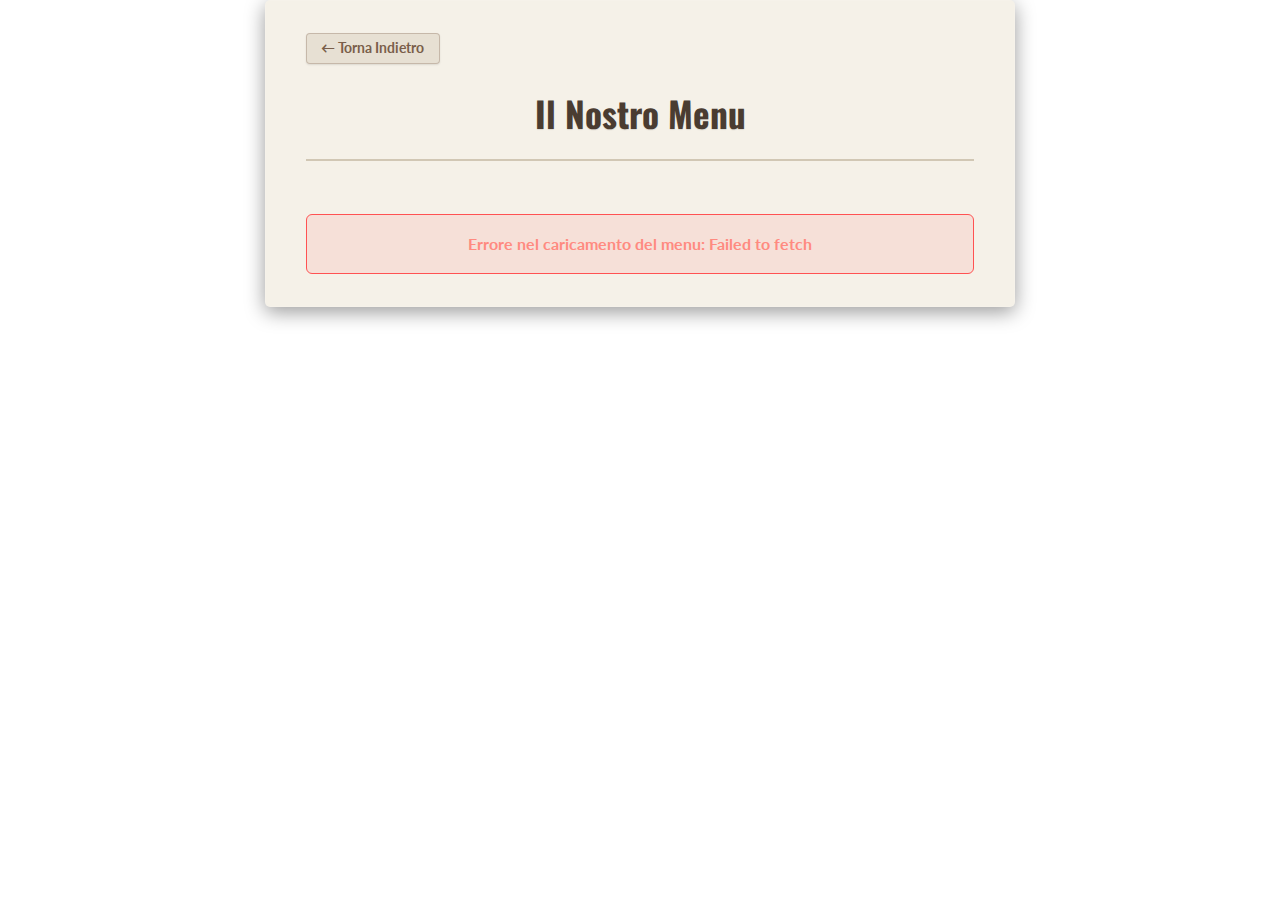
<file: menu.html>
<!DOCTYPE html>
<html lang="it">
<head>
    <meta charset="UTF-8">
    <meta name="viewport" content="width=device-width, initial-scale=1.0">
    <!-- Titolo della pagina specifica del menu -->
    <title>Il Nostro Menu</title>

    <!-- === FONT === -->
    <!-- Assicurati che siano gli stessi font usati in index.html e style.css -->
    <link rel="preconnect" href="https://fonts.googleapis.com">
    <link rel="preconnect" href="https://fonts.gstatic.com" crossorigin>
    <link href="https://fonts.googleapis.com/css2?family=Lato:wght@400;700&family=Oswald:wght@400;600&display=swap" rel="stylesheet">
    <!-- === FINE FONT === -->

    <!-- Link allo STESSO foglio di stile CSS della pagina principale -->
    <link rel="stylesheet" href="style.css">
    
</head>
<body>

    <!-- Contenitore principale per gli elementi di questa pagina -->
    <div class="menu-page-container">

        <!-- Link per tornare alla pagina index.html -->
        <a href="index.html" class="back-link">← Torna Indietro</a>

        <!-- Titolo principale della pagina -->
        <h1 id="menu-page-title">Il Nostro Menu</h1>

        <!-- Contenitore dove JavaScript inserirà dinamicamente il menu -->
        <div id="menu-content">
            <!-- Messaggio visualizzato mentre i dati del menu vengono caricati -->
            <p id="menu-loading-message">Caricamento menu...</p>
        </div>

    </div> <!-- Fine menu-page-container -->

    <!-- Link al file JavaScript specifico per caricare il menu -->
    <script src="menu_script.js"></script>

</body>
</html>
</file>
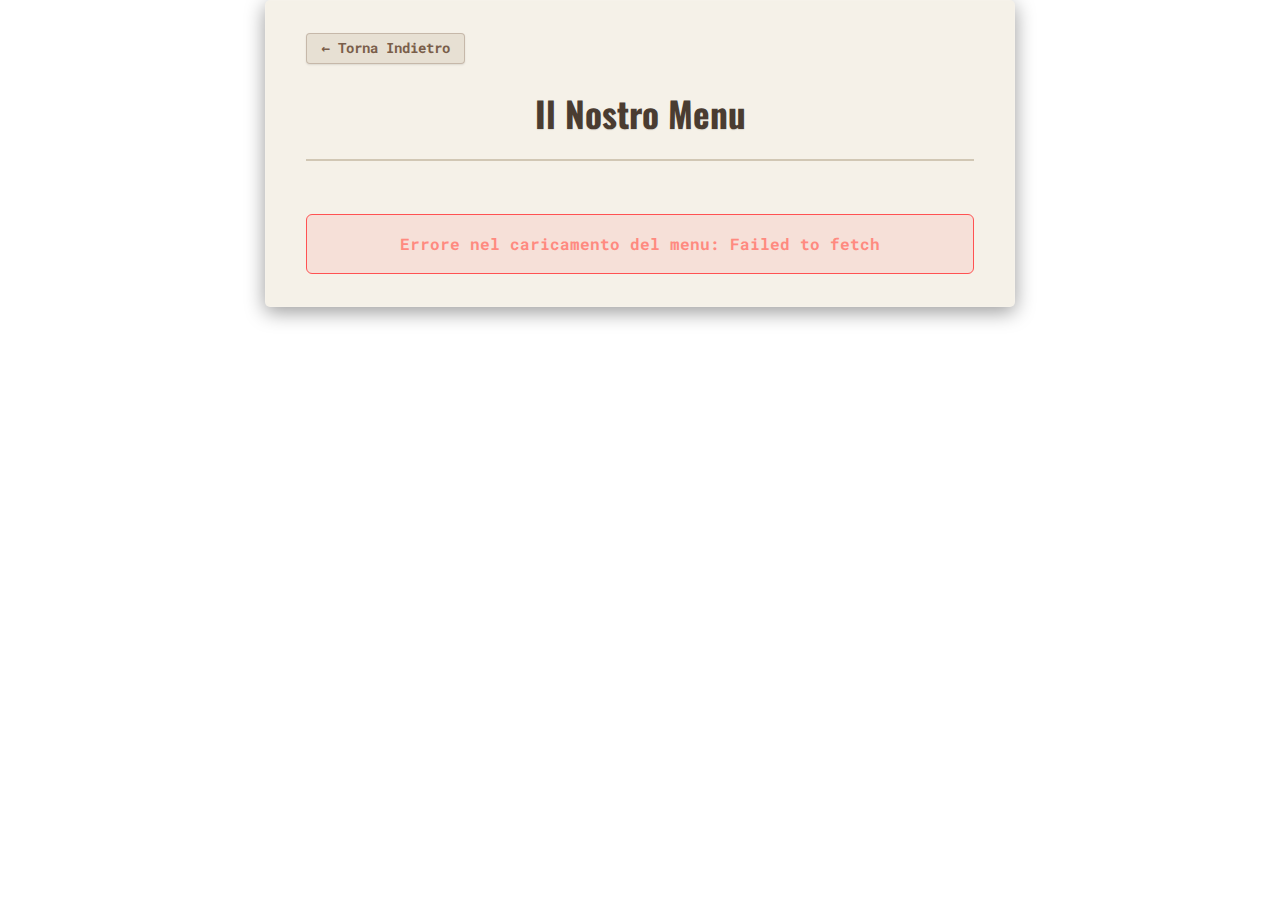
<file: menu.template.html>
<!DOCTYPE html>
<html lang="it">
<head>
    <meta charset="UTF-8">
    <meta name="viewport" content="width=device-width, initial-scale=1.0">
    <!-- Titolo della pagina specifica del menu -->
    <title>Il Nostro Menu</title>

    <!-- === VECCHI FONT (LASCIATI PER SICUREZZA) === -->
    <link rel="preconnect" href="https://fonts.googleapis.com">
    <link rel="preconnect" href="https://fonts.gstatic.com" crossorigin>
    <link href="https://fonts.googleapis.com/css2?family=Lato:wght@400;700&family=Oswald:wght@400;600&display=swap" rel="stylesheet">
    
    <!-- === NUOVO FONT ROBOTO MONO AGGIUNTO QUI === -->
    <link href="https://fonts.googleapis.com/css2?family=Roboto+Mono:ital,wght@0,100..700;1,100..700&display=swap" rel="stylesheet">

    <!-- Link allo STESSO foglio di stile CSS della pagina principale -->
    <link rel="stylesheet" href="style.css">

    <!-- === STILE AGGIUNTIVO PER APPLICARE ROBOTO MONO SOLO A QUESTA PAGINA === -->
    <style>
        .menu-page-container {
            font-family: "Roboto Mono", monospace;
        }
        /* Opzionale: Rende i titoli delle categorie un po' più spessi */
        .category-title {
            font-weight: 700;
        }
    </style>
    
</head>
<body>

    <!-- Contenitore principale per gli elementi di questa pagina -->
    <div class="menu-page-container">

        <!-- Link per tornare alla pagina index.html -->
        <a href="index.html" class="back-link">← Torna Indietro</a>

        <!-- Titolo principale della pagina -->
        <h1 id="menu-page-title">Il Nostro Menu</h1>

        <!-- Contenitore dove JavaScript inserirà dinamicamente il menu -->
        <div id="menu-content">
            <!-- MENU_CONTENT_PLACEHOLDER -->
        </div>

    </div> <!-- Fine menu-page-container -->

    <!-- Link al file JavaScript specifico per caricare il menu -->
    <script src="menu_script.js"></script>

</body>
</html>
</file>
<file: style.css>
/* ===================================== */
/* STYLE.CSS - Pub Neon Wood Intense v2.9 */
/* Aumentato spazio verticale tra i pulsanti link */
/* ===================================== */

/* --- Import Font (Lato, Oswald, Bebas Neue) --- */
@import url('https://fonts.googleapis.com/css2?family=Lato:wght@400;700&family=Oswald:wght@400;600&family=Bebas+Neue&display=swap');

/* --- Keyframes Animazioni --- */
@keyframes neon-flicker-green{0%,100%{text-shadow:0 0 4px #fff,0 0 8px #fff,0 0 12px #0f0,0 0 18px #0f0,0 0 25px #0f0,0 0 35px #0a0,0 0 50px #0a0;opacity:1}50%{text-shadow:0 0 2px #fff,0 0 5px #eee,0 0 8px #0f0,0 0 14px #0f0,0 0 20px #0f0,0 0 30px #0a0,0 0 45px #0a0;opacity:.9}5%{opacity:.7}8%{opacity:1}15%{opacity:.6}18%{opacity:1}30%{opacity:.8}40%{opacity:1}60%{opacity:.75}63%{opacity:1}75%{opacity:.9}85%{opacity:1}92%{opacity:.7}95%{opacity:1}}
@keyframes loading-loop{0%{width:0%}50%{width:100%}100%{width:0%}}
@keyframes old-bar-flicker-dark{0%,100%{opacity:1;text-shadow:0 0 2px rgba(255,255,255,.7),0 0 5px rgba(200,200,200,.5)}50%{opacity:.6;text-shadow:0 0 2px rgba(255,255,255,.4)}5%{opacity:.7}8%{opacity:1}15%{opacity:.5}18%{opacity:1}30%{opacity:.8}40%{opacity:1}60%{opacity:.6}63%{opacity:1}75%{opacity:.8}85%{opacity:1}92%{opacity:.7}95%{opacity:1}}
@keyframes logo-float-gentle{0%{transform:translateY(0)}50%{transform:translateY(-6px)}100%{transform:translateY(0)}}
@keyframes menu-icon-sway { /* Animazione icona mantenuta */
  0%, 100% { transform: rotate(0deg) translateX(0); }
  25% { transform: rotate(-8deg) translateX(-1px); }
  75% { transform: rotate(8deg) translateX(1px); }
}

/* --- Reset e Stili Globali --- */
*,*::before,*::after{box-sizing:border-box;margin:0;padding:0}html{font-size:16px;-webkit-font-smoothing:antialiased;-moz-osx-font-smoothing:grayscale;scroll-behavior:smooth}
body{font-family:'Lato',sans-serif;line-height:1.6;color:#e0e0e0;display:flex;flex-direction:column;align-items:center;min-height:100vh; padding: 0;}

/* --- Stili Sfondo Dinamico (Video/Immagine) --- */
#background-container { position: fixed; top: 0; left: 0; width: 100vw; height: 100vh; overflow: hidden; z-index: -2; background-color: black; }
#background-video { display: block; width: 100%; height: 100%; object-fit: cover; object-position: center center; position: static; z-index: -1; display: none; }
/* --- FINE Stili Sfondo --- */

/* --- Contenitore Principale (index.html) --- */
.main-content{ width:100%; max-width:700px; display:flex; flex-direction:column; align-items:center; text-align:center; position:relative; z-index:1; padding: 3vw 5vw; }

/* --- Stili Elementi Pagina (index.html) --- */
#logo-container{margin-bottom:1.5em;filter:drop-shadow(0 2px 3px rgba(0,0,0,.4))}
#logo-container img{ display:block; max-width: 240px; height:auto; margin:0 auto; animation:logo-float-gentle 4s ease-in-out infinite } /* Animazione presente */
h1#page-title{font-family:'Bebas Neue',sans-serif;font-weight:400;font-size:clamp(3rem,10vw,5.5rem);color:#ccffcc;margin:.5em 0 1.5em 0;line-height:1.1;word-wrap:break-word;max-width:100%;text-transform:uppercase;position:relative;text-shadow:0 0 4px #fff,0 0 8px #fff,0 0 12px #0f0,0 0 18px #0f0,0 0 25px #0f0,0 0 35px #0a0,0 0 50px #0a0;animation:neon-flicker-green 4s infinite alternate linear} /* Animazione presente */

/* === SEZIONE COUNTDOWN === */
#countdown-container{margin:1em 0 2em 0;width:100%;max-width:450px;padding:.8em;background-color:rgba(0,0,0,.3);border-radius:6px;border:1px solid rgba(255,255,255,.1);text-align:center}
#countdown-label{font-size:.9rem;color:#aaa;margin-bottom:.8em;display:block;text-transform:uppercase;letter-spacing:1px}
#countdown-timer{font-family:'Oswald',sans-serif;font-size:clamp(1.6rem,5.5vw,2.4rem);font-weight:700;line-height:1.2;white-space:nowrap;width:100%;box-sizing:border-box;text-align:center}
#countdown-timer span{display:inline-block;vertical-align:baseline;padding:0 .1em;color:#ffdd88;text-shadow:0 0 2px rgba(255,255,255,.7),0 0 5px #ffdd00,0 0 10px #ffae00,0 0 15px #ff7b00;letter-spacing:1px}
#countdown-timer span#hours::before,#countdown-timer span#minutes::before,#countdown-timer span#seconds::before{content:':';color:#aaa;padding:0 .3em;font-size:.7em;vertical-align:baseline;text-shadow:none;display:inline-block}
#countdown-timer span::after{content:attr(id);display:inline-block;font-family:'Lato',sans-serif;font-size:.35em;color:#aaa;text-transform:lowercase;vertical-align:baseline;padding-left:.15em;text-shadow:none;letter-spacing:.5px;line-height:1}
#countdown-timer span#days::after{content:'Giorni'}#countdown-timer span#hours::after{content:'Ore'}#countdown-timer span#minutes::after{content:'Min'}#countdown-timer span#seconds::after{content:'Sec'}
#countdown-message{font-size:clamp(1rem,4vw,1.3rem);font-weight:700;color:#ffcc66;text-shadow:0 0 5px #ffae00;margin-top:.7em;text-align:center}
.time-unit,#countdown-timer .separator{display:none!important}

/* Loader (Barra e Testo Animati) */
.loader-container{position:relative;margin-bottom:2em;padding:0;background-color:rgba(0,0,0,.4);border-radius:6px;display:flex;justify-content:center;align-items:center;border:1px solid rgba(255,255,255,.1);overflow:hidden}
.loader-bar{display:block;position:absolute;top:0;left:0;height:100%;width:0;opacity:.4;border-radius:6px;animation:loading-loop linear infinite;z-index:1;background:#ffae00;animation-duration:2s}
#loading-text-container{position:relative;z-index:2;padding:.8em 1.5em;font-weight:700;color:#ddd;letter-spacing:1px;animation:old-bar-flicker-dark 2.5s linear infinite}

/* Contenitore Pulsanti Link (index.html) */
.link-container{
    display:flex; flex-direction:column; align-items:center;
    gap: 1.5em; /* Spazio tra elementi aumentato */
    margin-top:1.5em; width:100%; max-width:380px;
}
#loading-message,.link-container p{font-size:1.1em;color:#aaa}

/* Pulsante Link (index.html) */
.link-button{
    position:relative; display:block; width:100%;
    padding:.8em 1.4em .8em 1em;
    margin-bottom: 0.5em; /* Aggiunto margine inferiore */
    color:#f0f0f0; text-decoration:none; text-align:center;
    font-weight:700; font-size:.95rem; border-radius:5px;
    border:1px solid rgba(255,255,255,.15); cursor:pointer;
    transition:background-color .2s ease,transform .1s ease,box-shadow .2s ease;
    background:#4a3c31;
    box-shadow:0 3px 5px rgba(0,0,0,.3),inset 0 1px 0 rgba(255,255,255,.1);
    text-shadow:0 1px 1px rgba(0,0,0,.4);
}
.link-button::after{content:'→';position:absolute;right:.8em;top:50%;transform:translateY(-50%);opacity:.6;transition:opacity .2s ease,right .2s ease}
.link-button:hover{filter:brightness(115%);transform:translateY(-2px);box-shadow:0 5px 8px rgba(0,0,0,.4),inset 0 1px 0 rgba(255,255,255,.15)}
.link-button:hover::after{opacity:1;right:.7em}
.link-button:active{transform:translateY(0);filter:brightness(90%);box-shadow:0 1px 2px rgba(0,0,0,.2),inset 0 1px 0 rgba(255,255,255,.1)}

/* Regola per Immagine Personalizzata Animata sul Pulsante Menu */
.link-button.menu-button-highlight::before {
    content: ''; display: inline-block;
    background-image: url('Burger.png'); /* Assicurati sia il nome/percorso corretto */
    width: 1.9em; height: 1.9em; background-size: contain;
    background-repeat: no-repeat; background-position: center center;
    margin-right: 0.4em; vertical-align: middle;
    animation: menu-icon-sway 2s infinite ease-in-out; /* Animazione presente */
}
.link-button.menu-button-highlight:hover::before { animation-play-state: paused; }

/* Immagine Footer */
#footer-image-container{width:100%;margin-top:2.5em;margin-bottom:1em}
#footer-image-container img{display:block;margin:auto;max-width:85%;max-height:120px;height:auto;border-radius:6px;object-fit:contain;mix-blend-mode:luminosity;opacity:.7}

/* Messaggio Errore */
.error-message{color:#ff8a80;font-weight:700;margin-top:1.5em;border:1px solid #ff5252;padding:1em;background-color:rgba(255,82,82,.1);border-radius:6px;text-align:center}
body.error-page h1{color:#ff8a80;animation:none;text-shadow:none}

/* ===================================== */
/* === STILI PAGINA E MENU (menu.html) === */
/* ===================================== */
.menu-page-container{ width:100%; max-width:750px; margin:0 auto; padding:2em 2.5em; border-radius:5px; box-shadow:0 5px 20px rgba(0,0,0,.4); text-align:left; border:1px solid rgba(255,255,255,.1); background-color:#f5f1e8; background-image:url('https://www.transparenttextures.com/patterns/parchment.png'); background-repeat:repeat; color:#4a3c31; position: relative; z-index: 1; }

/* Stile Pulsante/Link "Torna Indietro" */
.back-link { display: inline-block; margin-bottom: 1.5em; padding: 0.5em 1em; color: #7a5e4a; background-color: rgba(210, 199, 180, 0.4); border: 1px solid rgba(122, 94, 74, 0.3); border-radius: 4px; text-decoration: none; font-weight: 700; font-size: .9rem; transition: background-color 0.2s ease, color 0.2s ease, box-shadow 0.2s ease; box-shadow: 0 1px 2px rgba(0,0,0,0.1); line-height: 1; }
.back-link:hover { color: #4a3c31; background-color: rgba(210, 199, 180, 0.6); text-decoration: none; box-shadow: 0 2px 4px rgba(0,0,0,0.15); }

/* Stili Menu Accordion */
#menu-page-title{ text-align:center;font-family:'Oswald',sans-serif;color:#4a3c31;margin-bottom:1.5em;font-size:2.2rem;border-bottom:2px solid #d1c7b4;padding-bottom:.5em;text-shadow:0 1px 1px rgba(0,0,0,.1) }
#menu-loading-message{ text-align:center;padding:2em;color:#7a6c5d;font-style:italic }
#menu-content{ margin-top:1.5em }
.menu-category{ margin-bottom:2.5em }
.menu-category:last-child{ margin-bottom:.5em }
.category-title{ font-family:'Oswald',sans-serif;font-size:1.8rem;font-weight:600;color:#7a5e4a;padding:.6em 0;border-bottom:3px double #c8bda8;margin-bottom:1em;cursor:pointer;position:relative;transition:color .2s ease;outline:none;user-select:none }
.category-title:hover,.category-title:focus{ color:#4a3c31 }
.category-title::after{ content:'+';position:absolute;right:5px;top:50%;transform:translateY(-50%);font-size:1.6rem;font-weight:400;color:#a89a85;transition:transform .3s ease,color .2s ease }
.menu-category.category-open > .category-title::after{ content:'−';transform:translateY(-50%) rotate(180deg);color:#7a5e4a }
.menu-category.category-open > .category-title{ border-bottom-style:solid;border-bottom-width:1px;border-bottom-color:#e0d9c6 }
.item-list{ list-style:none;padding-left:.5em;margin-top:0;max-height:0;overflow:hidden;transition:max-height .4s cubic-bezier(.4,0,.2,1) }
.menu-item{ display:flex;justify-content:space-between;align-items:flex-start;padding:1.2em .5em;border-bottom:1px dotted #c8bda8;gap:1em }
.menu-item:last-child{ border-bottom:none }
.item-details{ flex-grow:1 }
.item-name{ font-weight:700;color:#5a463a;display:block;margin-bottom:.3em;font-size:1.1rem }
.item-description{ font-size:.95rem;color:#6b5b4d;line-height:1.5 }
.item-price{ font-weight:700;color:#4a3c31;white-space:nowrap;margin-left:auto;padding-left:1em;font-size:1.05rem }

/* --- Responsive Design --- */
@media(max-width:768px){
    h1#page-title{font-size:clamp(2.5rem, 8vw, 4rem);}
    #menu-page-title{font-size:1.8rem;}
    .category-title{font-size:1.5rem;}
    .main-content { padding: 5vw 3vw; }
    .back-link { padding: 0.4em 0.8em; font-size: 0.85rem; }
}

@media(max-width: 600px){
  .main-content{ max-width: 100%; padding: 5vw 1em 8vw 1em; }
  #logo-container { margin-bottom: 1em; }
  #logo-container img{ max-width: 150px; } /* Logo mobile corretto */
  h1#page-title { font-size: clamp(2.2rem, 9vw, 3.5rem); margin-top: 0.3em; margin-bottom: 1em; }
  #countdown-container { margin-top: 0.8em; margin-bottom: 1.5em; padding: 0.6em; max-width: 90%; }
  #countdown-timer span { font-size: clamp(1.5rem, 5vw, 2rem); padding: 0 0.1em; }
  #countdown-timer span::after { font-size: 0.3em; padding-left: 0.1em; }
  #countdown-timer span#hours::before, #countdown-timer span#minutes::before, #countdown-timer span#seconds::before { font-size: 1.2rem; padding: 0 0.15em; }
  .loader-container { margin-bottom: 1.8em; padding: 0.6em 1em; max-width: 90%; }
  .link-container{
      max-width: 95%; margin-top: 1.2em;
      gap: 1.2em; /* Gap mobile aumentato */
  }
  .link-button {
      padding: 0.8em 1.3em 0.8em 1em; font-size: 0.95rem;
      /* margin-bottom: 0.4em; */ /* Margine mobile commentato */
  }
  .link-button::after { right: 0.8em; }
  .link-button:hover::after { right: 0.6em; }
  #footer-image-container { margin-top: 2.5em; }
  #footer-image-container img{ max-width: 80%; max-height: 100px; }
  /* Menu Page (mobile) */
  .menu-page-container{padding:1.5em;}
  #menu-page-title{font-size:1.8rem;}
  .back-link { margin-bottom: 1.2em; }
  .category-title{font-size:1.4rem;padding:0.5em 0;}
  .category-title::after{font-size:1.4rem;right:0;}
  .menu-item{flex-direction:column;align-items:flex-start;gap:0.4em;padding:1em 0;}
  .item-price{padding-left:0;margin-left:0;margin-top:0.3em;font-size:1rem;background-color:rgba(200,189,168,0.1);padding:0.1em 0.5em;border-radius:3px;display:inline-block;}
  .item-list{padding-left:0;}
}
</file>
